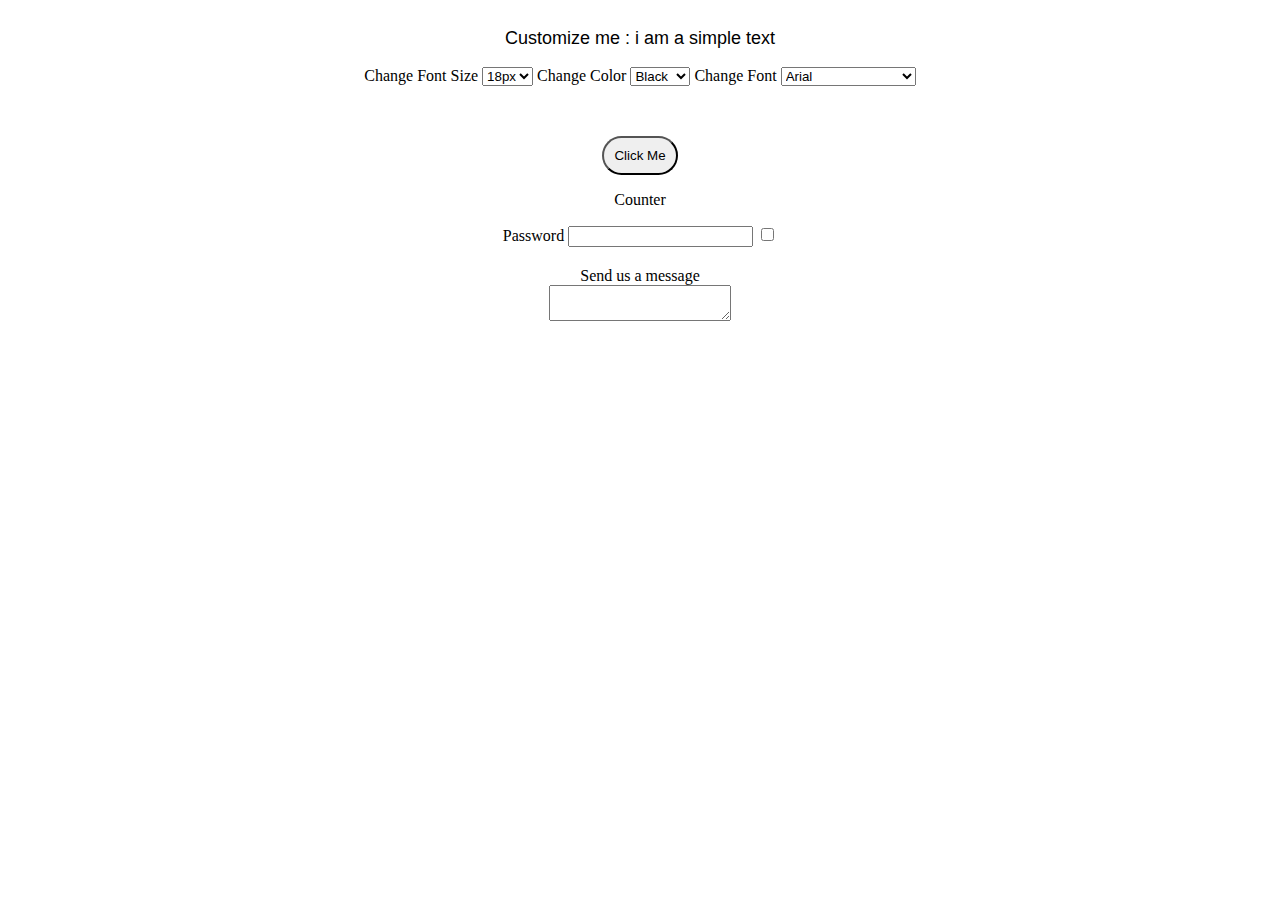
<file: Set one/index.html>
<!DOCTYPE html>
<html lang="en">
  <head>
    <meta charset="UTF-8" />
    <meta name="viewport" content="width=device-width, initial-scale=1.0" />
    <title>set one</title>
    <link rel="stylesheet" href="style.css">
    <style>
      
     
    </style>
  </head>
  <body>
    <!-- text and customization e dropdown menus -->
    <div id="first">
      <div>
        <p id="pfirst">Customize me : i am a simple text</p>
      </div>
      <div>
        <label for="fontsize">Change Font Size</label>
        <select name="" id="fontsize">
          <option value="18px">18px</option>
          <option value="19px">19px</option>
          <option value="20px">20px</option>
          <option value="21px">21px</option>
        </select>

        <label for="color">Change Color</label>
        <select name="" id="color">
          <option value="black">Black</option>
          <option value="pink">Pink</option>
          <option value="red">Red</option>
          <option value="green">Green</option>
        </select>

        <label for="font-family">Change Font</label>
        <select name="" id="font-family">
          <option value="Arial">Arial</option>
          <option value="Verdana">Verdana</option>
          <option value="Times New Roman">Times New Roman</option>
          <option value="Georgia">Georgia</option>
          <option value="Courier New">Courier New</option>
        </select>
      </div>
    </div>
    <!-- button -->
    <div class="withbutton">
    
      <button>Click Me</button>
      <p id="counter">Counter</p>
    </div>
    <!-- Show/Hide Password Toggle-->
    <form action="">
      <label for="password">Password</label>
      <input type="password" name="" id="password" />
      <input type="checkbox" name="" id="checkbox" />
    </form>

    <!-- text area -->
    <div id="last">
      <label for="text-area">Send us a message</label>
      <textarea name="" id="text-area" maxlength="200"></textarea>
      <p id="charCount"></p>
    </div>

    <script src="index.js"></script>
  </body>
</html>
</file>
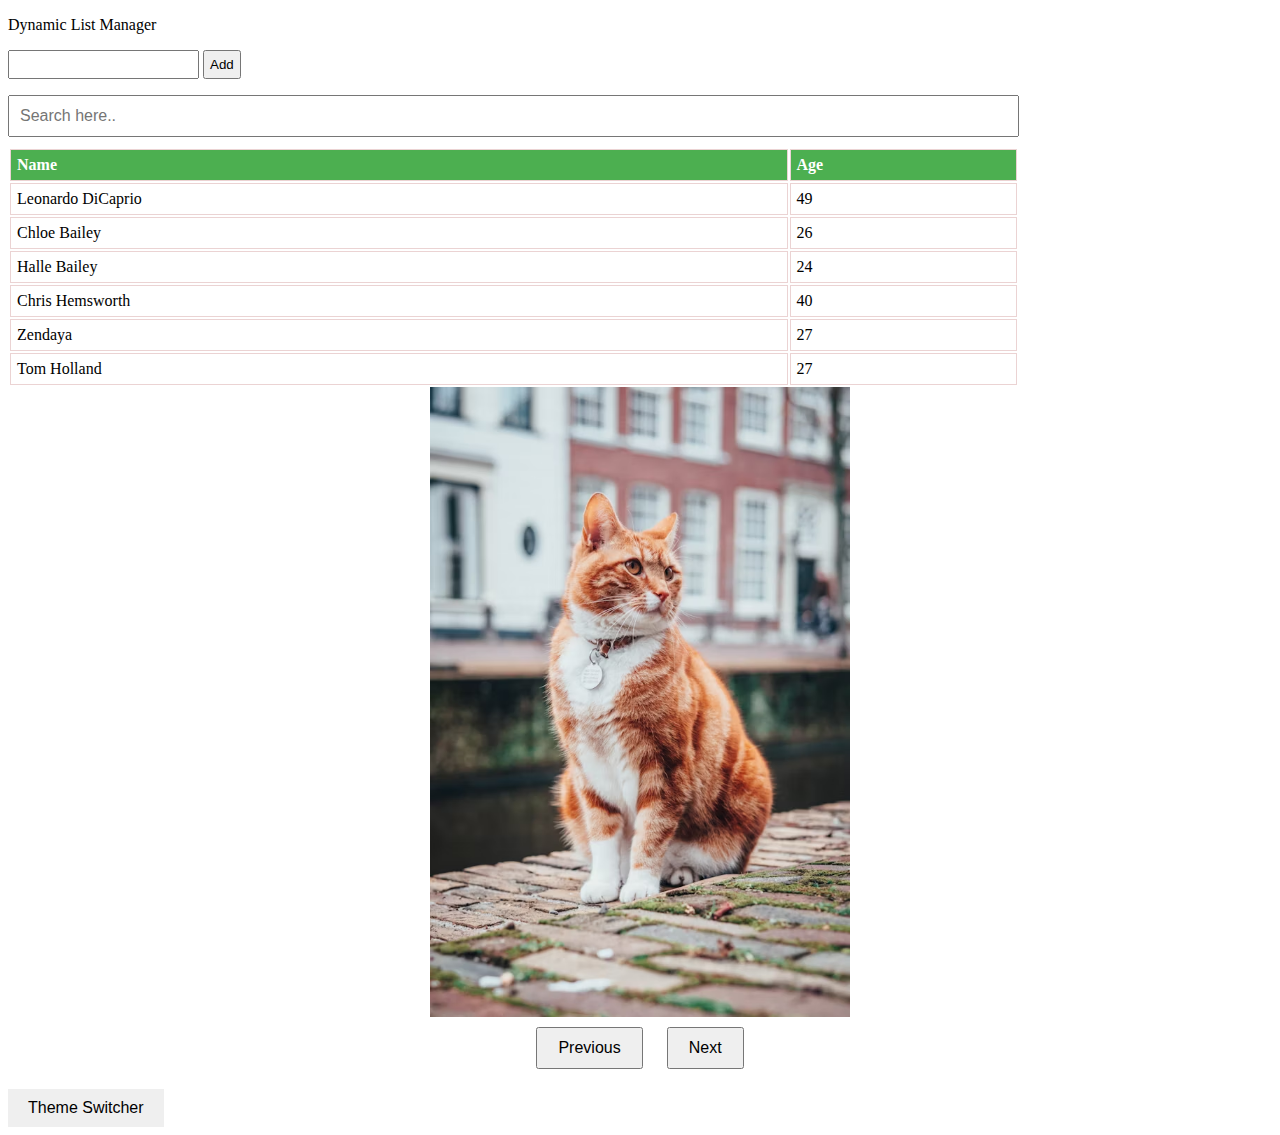
<file: set two/index.html>
<!DOCTYPE html>
<html lang="en">
  <head>
    <meta charset="UTF-8" />
    <meta name="viewport" content="width=device-width, initial-scale=1.0" />
    <title>set two</title>
    <link rel="stylesheet" href="style.css" />
  </head>
  <body>
    <!-- Dynamic List Manager -->
    <p>Dynamic List Manager</p>
    <input type="text" id="textInput" />
    <button id="button">Add</button>
    <ul id="list"></ul>

    <!--  Filter Table Rows -->

    <input type="search" placeholder="Search here.." id="searchbar" />
    <table>
      <thead>
        <tr>
          <th>Name</th>
          <th>Age</th>
        </tr>
      </thead>
      <tbody>
        <tr>
          <td>Leonardo DiCaprio</td>
          <td>49</td>
        </tr>
        <tr>
          <td>Chloe Bailey</td>
          <td>26</td>
        </tr>
        <tr>
          <td>Halle Bailey</td>
          <td>24</td>
        </tr>
        <tr>
          <td>Chris Hemsworth</td>
          <td>40</td>
        </tr>
        <tr>
          <td>Zendaya</td>
          <td>27</td>
        </tr>
        <tr>
          <td>Tom Holland</td>
          <td>27</td>
        </tr>
      </tbody>
    </table>

    <!--  Image Carousel -->
    <div class="carousel-container">
      <div class="carousel-images">
        <img src="../images/resting.avif" alt="Resting" class="active" />
        <img src="../images/sleeep.webp" alt="Sleeping" />
        <img src="../images/sleep.avif" alt="Sleep" />
        <img src="../images/staring.webp" alt="Staring" />
      </div>
      <div class="carousel-buttons">
        <button id="prevButton">Previous</button>
        <button id="nextButton">Next</button>
      </div>
    </div>

    <!-- Theme Switcher -->
    <button id="theme-toggle">Theme Switcher</button>

    <script src="index.js"></script>
  </body>
</html>
</file>
<file: Set one/style.css>
body {
  padding: 0;
  margin: 0;
}

/*  text and customization e dropdown menus */
#pfirst {
    font-size: 18px;
    font-family: Arial;
  }
  #first{
    display: flex;
    align-items: center;
    justify-content: space-between;
    flex-direction: column;
    margin-top: 10px;
  }

  /* button */
  .withbutton{
    display: flex;
    align-items: center;
    
    justify-content: center;
    margin-top: 50px;
    flex-direction: column; 
  }
  button{
    padding: 10px;
    border-radius: 84px;
    
  }

  /* Show/Hide Password Toggle */
  form{
    text-align: center;
  }
  
  /* text area*/
  #last{
    display: flex;
    align-items: center;
    justify-content: center;
    flex-direction: column;
    margin-top: 20px;
  }
</file>
<file: set two/style.css>
/* Dynamic List Manager */
#textInput,
#button {
  padding: 5px;
}

/*  Filter Table Rows */
table {
  width: 80%;
}
th,
td {
  border: 1px solid #ebd3d3;
  padding: 6px;
  text-align: left;
}

th {
  background-color: #4caf50;
  color: white;
}
#searchbar {
  padding: 10px;
  width: 80%;
  margin-bottom: 10px;
  font-size: 16px;
}

/*  Image Carousel */

.carousel-container {
  width: 500px;
  margin: 0 auto;
  text-align: center;
}
.carousel-images {
  display: flex;
  overflow: hidden;
  width: 100%;
  justify-content: center;
}
.carousel-images img {
 height: 70vh;
  display: none;
}
.carousel-images img.active {
  display: block;
}
.carousel-buttons {
  margin-top: 10px;
}
#prevButton,#nextButton {
  padding: 10px 20px;
  margin: 0 10px;
  font-size: 16px;
  cursor: pointer;
}

/* Theme Switcher */
/* Light Theme */
body.light {
  background-color: white;
  color: black;
}

/* Dark Theme */
body.dark {
  background-color: #121212;
  color: white;
}

/* Button styling */
#theme-toggle {
  padding: 10px 20px;
  border: none;
  cursor: pointer;
  font-size: 16px;
  margin-top: 20px;
}
</file>
